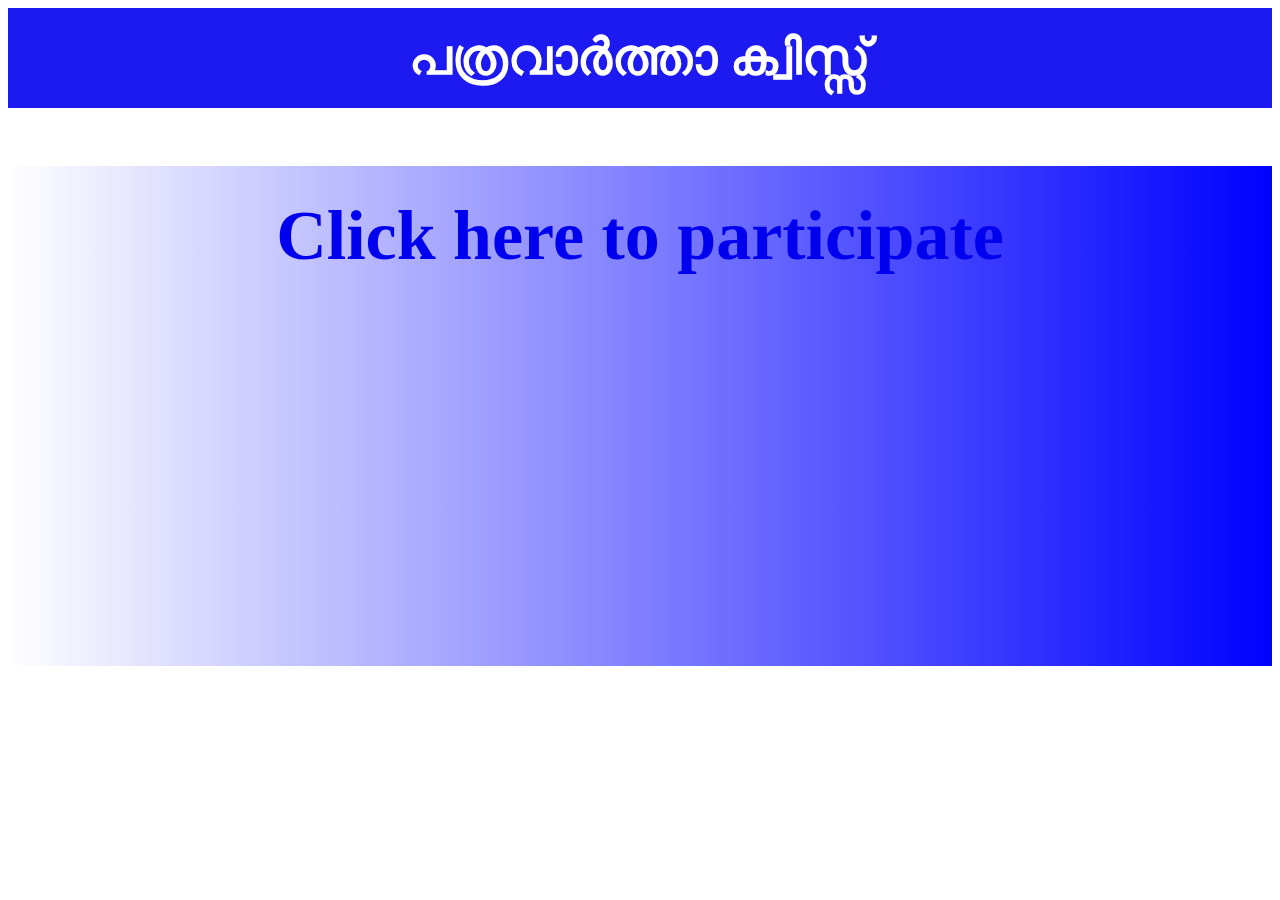
<file: index.html>
<html>
    <head>
		<style>
			h2{
				font-size: 70px;
				text-align: center;
				padding: 30px;
			}
			a{
				text-decoration: none;
				
			}
			a:hover{
				color: black;
			}
			a:visited{
				text-decoration: none;
			}
		</style>
        <meta charset="utf-8">
        <meta name=”viewport” content=”width=device-width, initial-scale=1″>
		<link type="text/css" rel="stylesheet" href="New folder/style.css">
		<title>Harikesh O P</title>
    </head>
    
    <body>
		<div id="header">
			<h1 style="text-align: center; padding: 20px; font-size: 50px; color: white;">പത്രവാർത്താ ക്വിസ്സ്</h1>
		
		</div>
		
		<a href="New folder/quiz.html" target="_blank";><div id="botton">
			<h2>Click here to participate </h2>
		</div></a>
    </body>
</html>
</file>
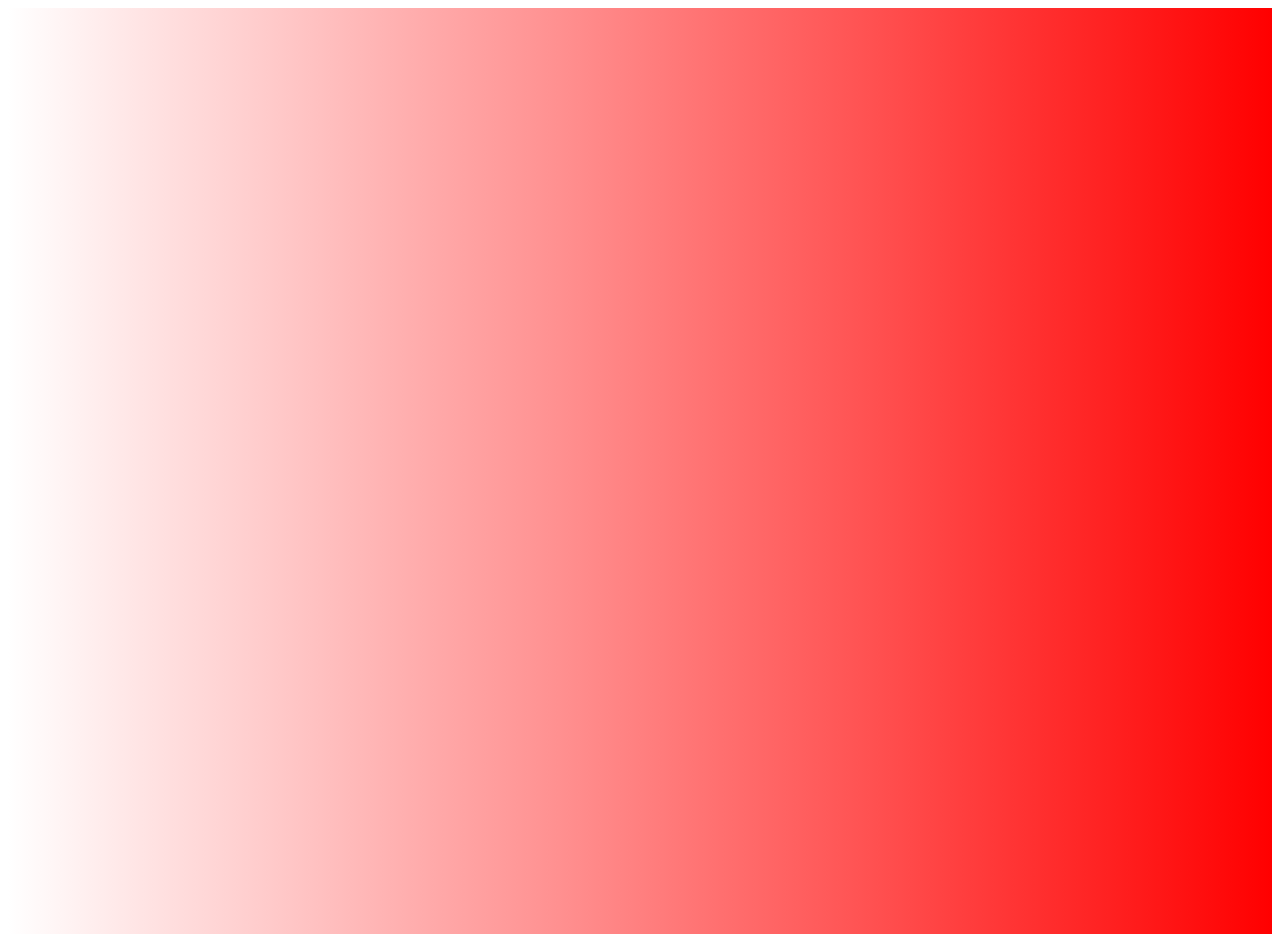
<file: New folder/quiz.html>
<html>
	<head>
		<title>News paper quiz</title>
		<link rel="stylesheet" type="text/css" href="quiz.css">
		<meta name=”viewport” content=”width=device-width, initial-scale=1″>
		<meta charset="utf-8">
	</head>
	<body>
		<div id="quiz">
			<iframe align="middle" src="https://docs.google.com/forms/d/e/1FAIpQLSdRTTTvs_XKz5o-O344WdqpdUnqRCxry7mdE7JKjxW3vb-LEw/viewform?embedded=true" width="926" height="926" frameborder="0" marginheight="0" marginwidth="0">Loading…</iframe>
		</div>
	</body>
</html>
</file>
<file: New folder/style.css>
@charset "utf-8";
/* CSS Document */

#header{
	width: auto;
	height: 100px;
	background: #1C1AF0;
}

#botton{
	width: auto;
	height: 500px;
	background: linear-gradient(to left, blue , white)
}
</file>
<file: New folder/quiz.css>
@charset "utf-8";
/* CSS Document */

#quiz{
	background: linear-gradient(to left, red , white)
}

#timer{
	background: #000000;
	width: auto;
	height: 100px;
}
</file>
